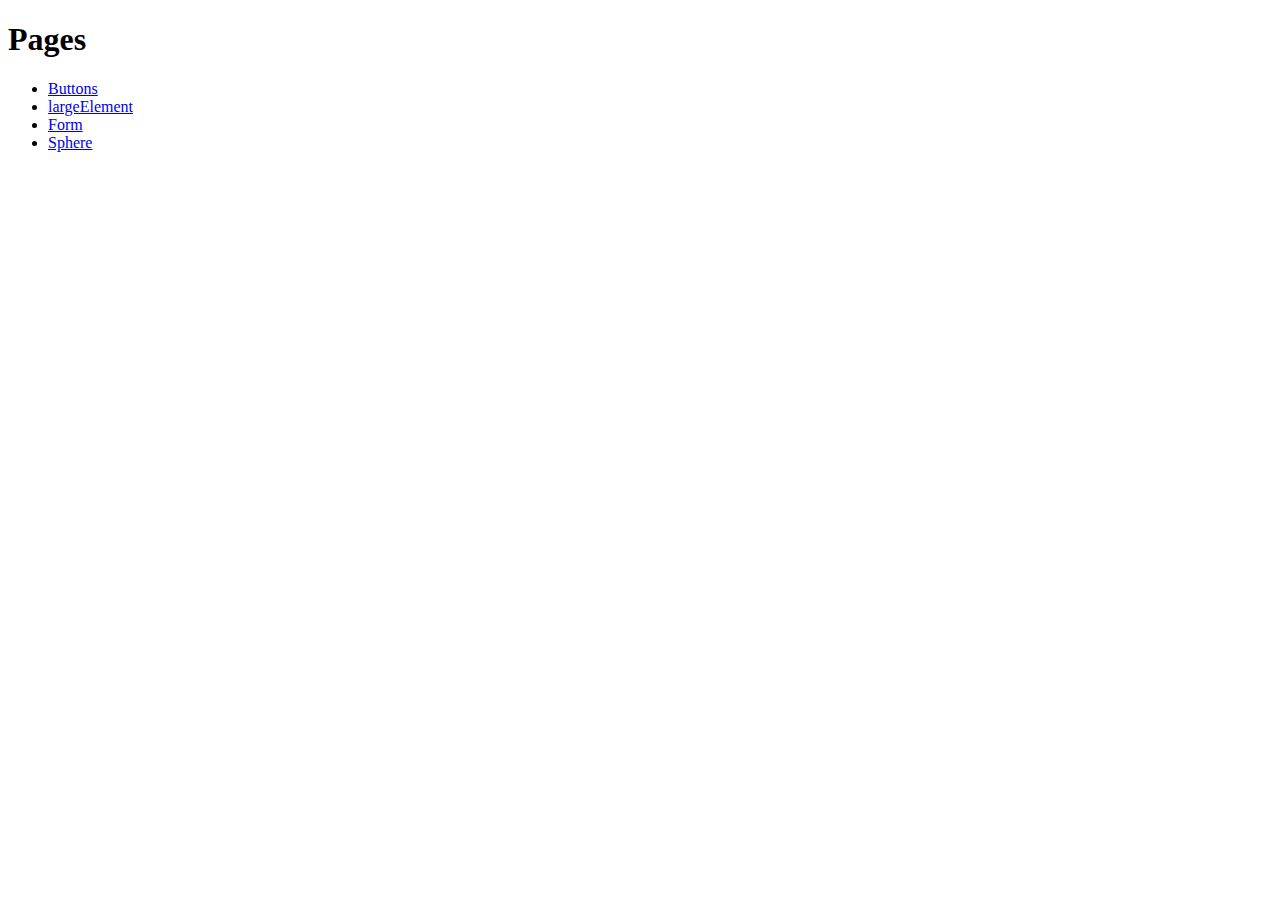
<file: index.html>
<!doctype html>
<html>

<head lang="en">
  <title>button arguement</title>
  <meta charset="utf-8">
  <meta name="viewport" content="width=device-width, initial-scale=1">
</head>
<body>
    <h1>Pages</h1>
    <ul>
        <li><a href="buttons.html">Buttons</a></li>
        <li><a href="largeElement.html">largeElement</a></li>
        <li><a href="form.html">Form</a></li>
        <li><a href="sphere.html">Sphere</a></li>
    </ul>

</body>

</html>
</file>
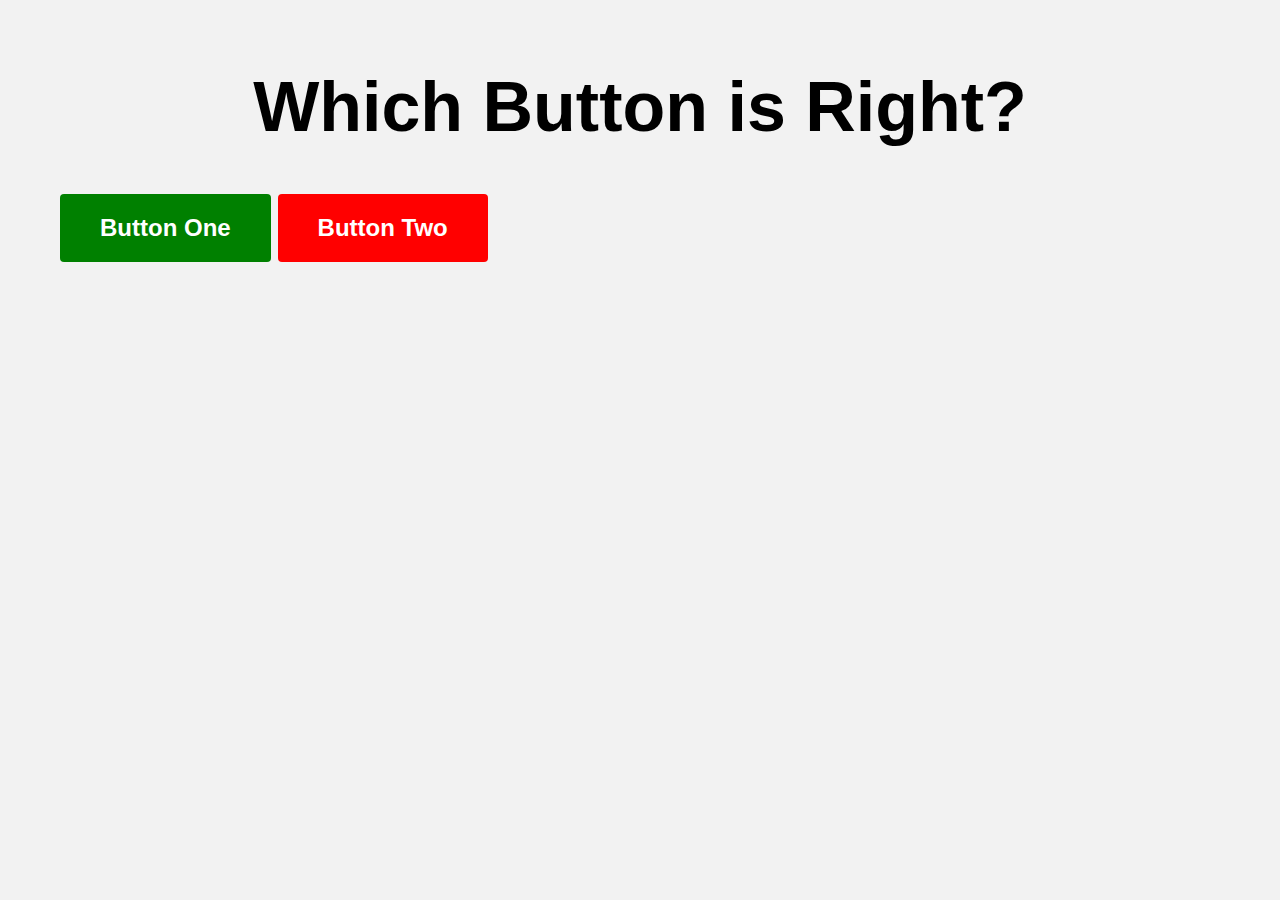
<file: buttons.html>
<!doctype html>
<html>

<head lang="en">
  <title>button argument</title>
  <meta charset="utf-8">
  <meta name="viewport" content="width=device-width, initial-scale=1">
  <link rel="stylesheet" href="styles.css">
  <script src="https://code.jquery.com/jquery-3.6.0.min.js"></script>
</head>

<body>
  <h1>Which Button is Right?</h1>
  <ul>
    <!-- Button One -->
    <button id="one" class="larger-button">Button One</button>

    <!-- Button Two -->
    <button id="two" class="larger-button">Button Two</button>
  </ul>

  <script>
    $(document).ready(function () {
      // Click event handler for Button One
      $("#one").on("click", function () {
        $("#one").text("I'm right!"); // Change Button One's text to "I'm right!"
        $("#two").text("Button Two"); // Change Button Two's text back to "Button Two"
      });

      // Click event handler for Button Two
      $("#two").on("click", function () {
        $("#one").text("Button One"); // Change Button One's text back to "Button One"
        $("#two").text("No, I'm right!"); // Change Button Two's text to "No, I'm right!"
      });
    });
  </script>
</body id="button-body">

</html>
</file>
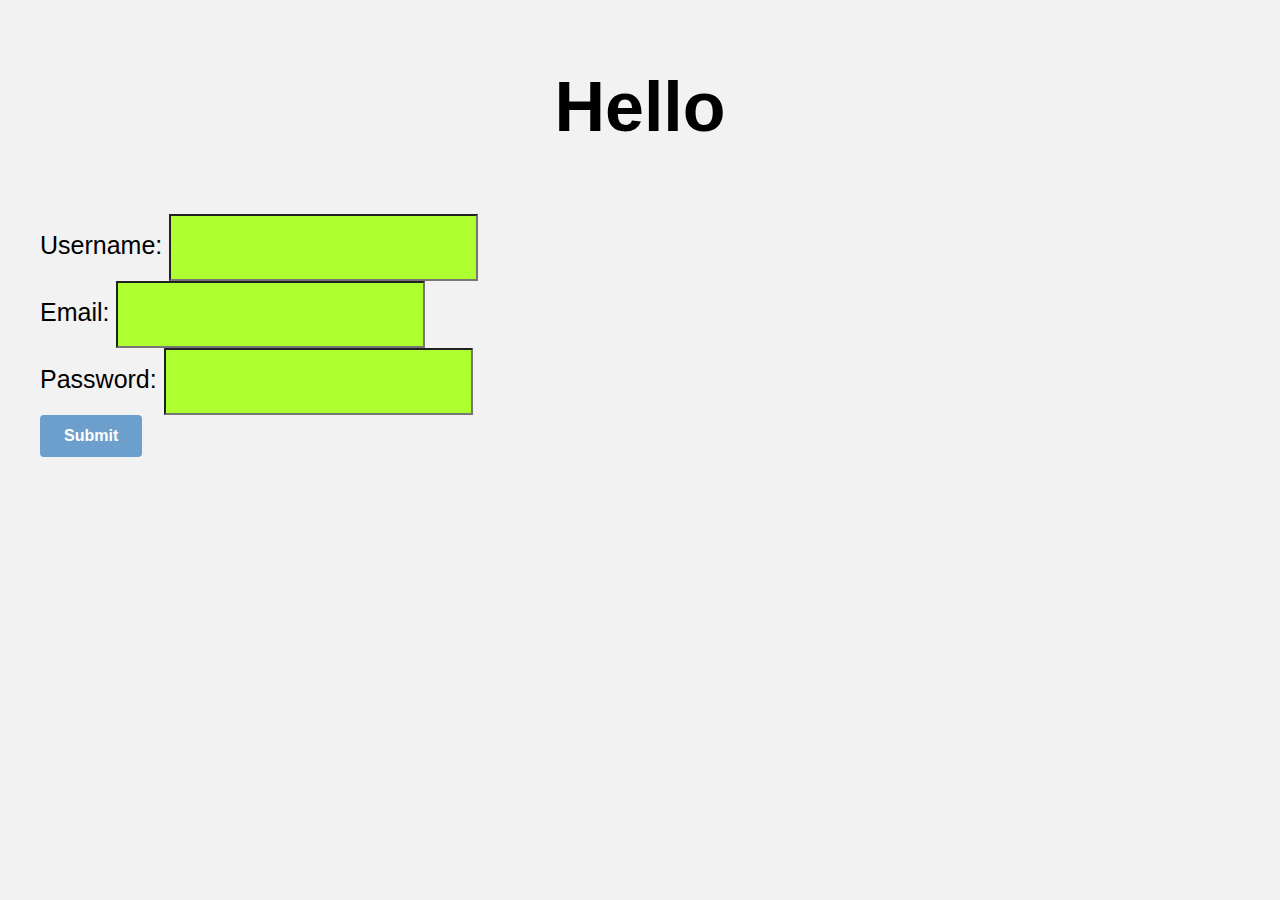
<file: form.html>
<!--This code creates an HTML page with a form. 
    It includes inputs for a username, email, and password. Also a submit button. -->

<!DOCTYPE html>
<html>
   <link rel="stylesheet" href="styles.css">
   <head>
      <title>Form:</title>
   </head>
<body>
    <h1>Hello</h1>
    <form id="myForm">
      <label for="username">Username:</label>
      <input type="text" required><br>
      <label for="email">Email: </label>
      <input type="email" required><br>
      <label for="password">Password:</label>
      <input type="password" id="password" required><br>
      <button type="submit">Submit</button>
   </form>
      <script src="program.js"></script>
   </body>
   
</html>
</file>
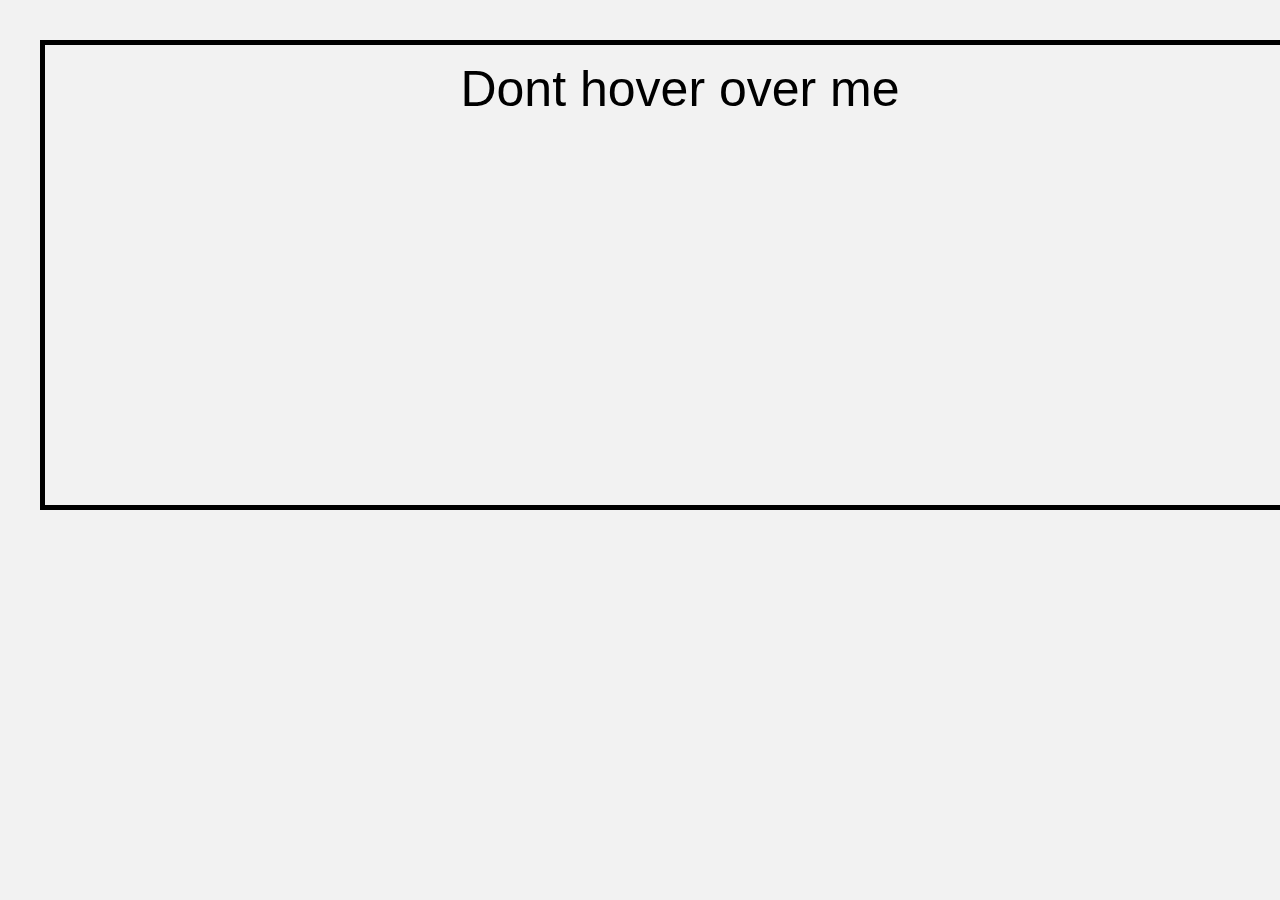
<file: largeElement.html>
<head>
<title>change text on mouse over and change back on mouse out
</title>
<link rel="stylesheet" href="styles.css">
<!contains the javascript function that changes the text>
 <script type="text/javascript">
    function changeText(text)
        {
            var display = document.getElementById('text-display');
            display.innerHTML = "";
            display.innerHTML = text;
        }
          function changeback(text)
        {
            var display = document.getElementById('text-display');
            display.innerHTML = "";
            display.innerHTML = text;
        }
    </script>
    <!the styling of the element >
</head>
<html>

<body>
    <!where the text is before the hover text and after the hover text>
<div style = "text-align: center; font-size: 50px;" id="box" onmouseover="changeText('Hey I told you not to hover over me')" onmouseout="changeback('Dont hover over me!')" >

    <div id="text-display" >
        Dont hover over me
        </div>

</div>
</body>
</html>
</file>
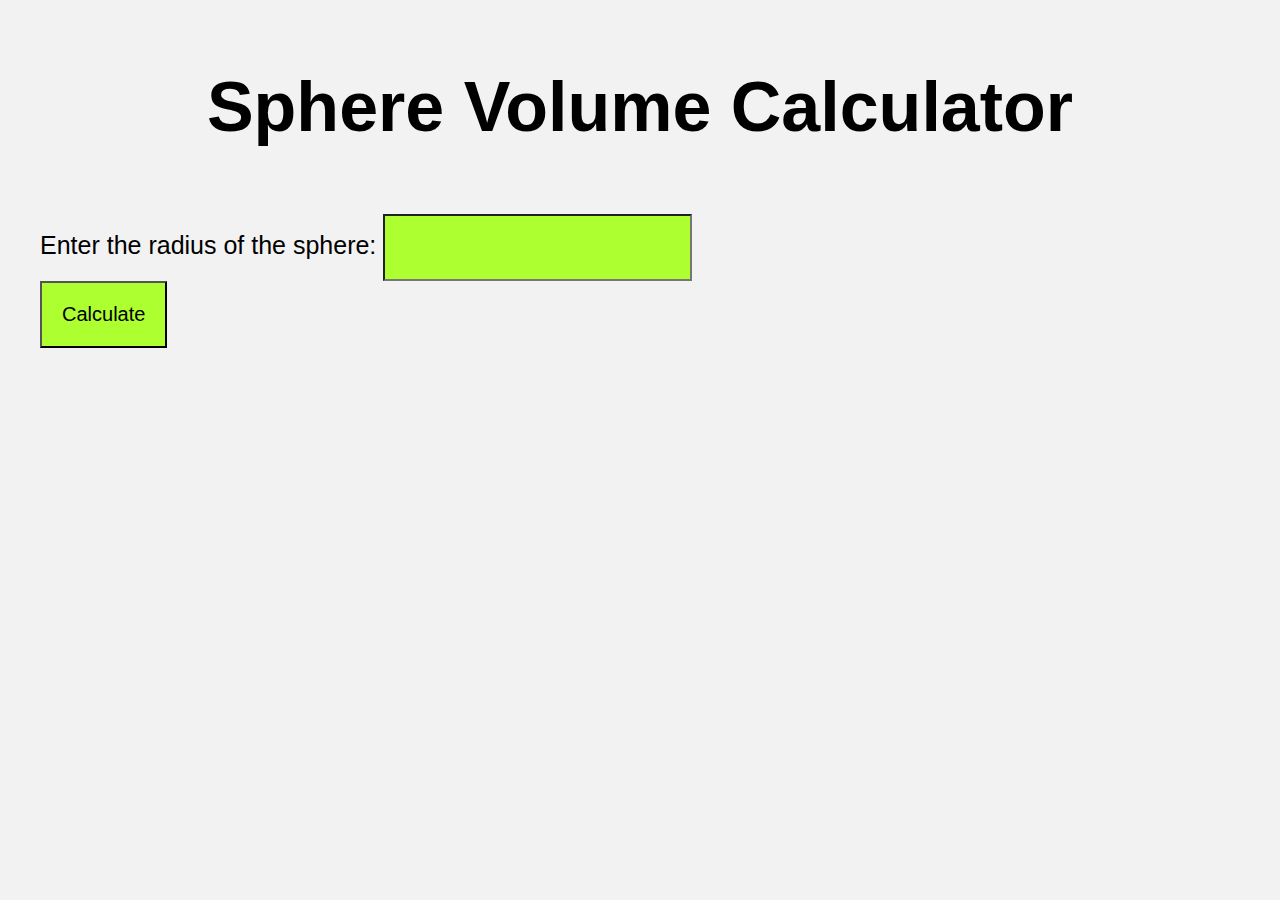
<file: sphere.html>
<!DOCTYPE html>
<html>

<head lang="en">
    <title>Sphere Volume Calculator</title>
    <link rel="stylesheet" href="styles.css">
    <script>
        function calculateVolume() {
            let rad = document.getElementById("radius").value;
            let vol = (4 / 3) * Math.PI * Math.pow(rad, 3);
            document.getElementById("result").innerHTML = "The volume of the sphere is: " + vol.toFixed(2);
        }
    </script>
</head>

<body>
    <h1>Sphere Volume Calculator</h1>
    <form>
        <label for="radius">Enter the radius of the sphere:</label>
        <input type="number" id="radius" required>
    </br>
        <input type="button" value="Calculate" onclick="calculateVolume()">
    </form>
    <div id="result"></div>
</body>

</html>
</file>
<file: styles.css>
/* Heading styles */
h1 {
  text-align: center;
  font-size: 70px;
}

button {
  display: inline-block;
  padding: 12px 24px;
  font-size: 16px;
  font-weight: bold;
  text-align: center;
  border-radius: 4px;
  border: none;
  color: #ffffff;
  justify-content: center;
  background-color: #6d9fcc;
}

body {
  font-family: Arial, sans-serif;
  font-size: 25px;
  margin: 0;
  padding: 20px;
  background-color: #f2f2f2;
}

form {
  font-family: Arial, sans-serif;
  font-size: 25px;
  margin: 0;
  padding: 20px;
  background-color: #f2f2f2;
}

input {
  font-family: Arial, sans-serif;
  font-size: 20px;
  margin: 0;
  padding: 20px;
  text-align: center;
  background-color: greenyellow;
}

#button-body {
    display: flex;
    justify-content: center;
    align-items: center;
    height: 100vh;
    margin: 0;
  }
  
.larger-button {
    font-size: 24px;
    padding: 20px 40px;
  }

#one {
    background-color: green;
    color: white;
  }
  
#two {
    background-color: red;
    color: white;
  }

#box {
    float: center;
    width: 100%;
    height: 50%;
    margin-left: 20px;
    margin-top: 20px;
    padding: 15px;
    border: 5px solid black;
  }
.center {
  margin: auto;
  width: 50%;
  border: 3px solid green;
  padding: 10px;
}
</file>
